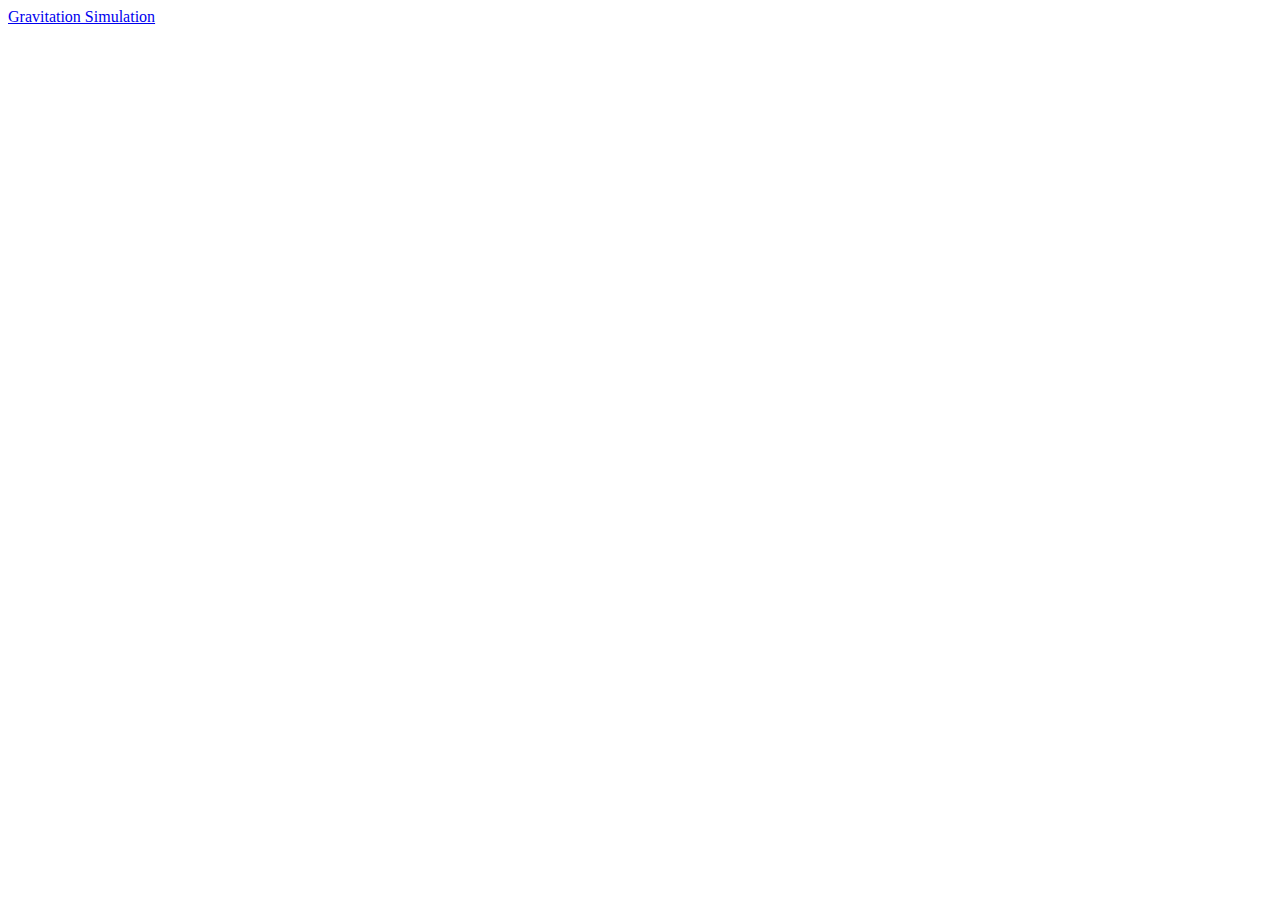
<file: index.html>
<!DOCTYPE html>
<html lang="en">
<head>
  <meta charset="UTF-8">
  <meta name="viewport" content="width=device-width, initial-scale=1.0">
  <title>Document</title>
</head>
<body>
  <a href="https://antoniorafaelfonseca.github.io/Orbital-Simulation//OrbitalSim.html">Gravitation Simulation</a>
</body>
</html>
</file>
